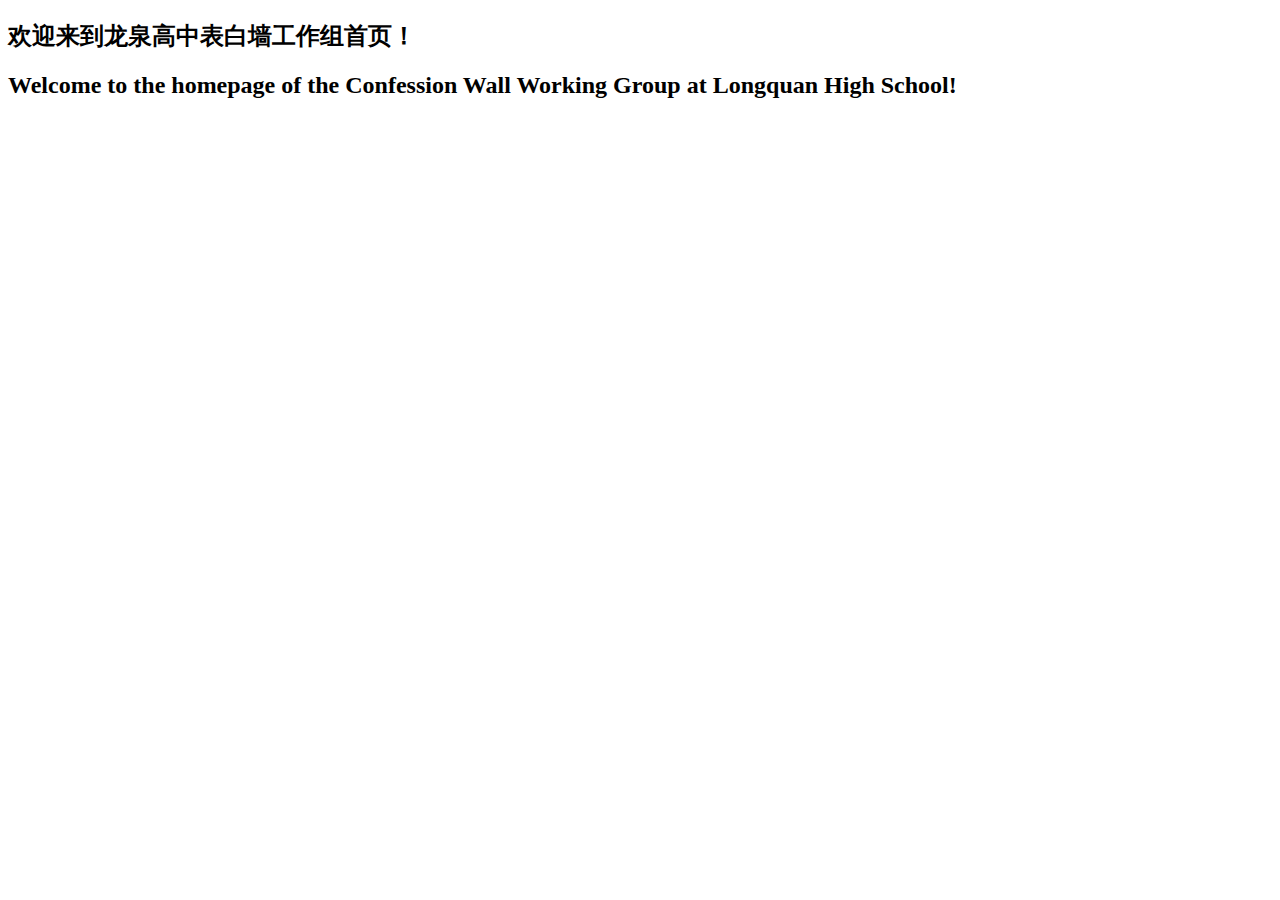
<file: index.html>
<!DOCTYPE html>
<html lang="en">
<head>
    <meta charset="UTF-8">
    <meta http-equiv="X-UA-Compatible" content="IE=edge">
    <meta name="viewport" content="width=device-width, initial-scale=1.0">
    <link href="assets/img/favicon.ico" rel="shortcut icon">
    <title>龙泉高中表白墙工作组</title>
</head>
<body>
    <h2>欢迎来到龙泉高中表白墙工作组首页！</h2>
    <h2>Welcome to the homepage of the Confession Wall Working Group at Longquan High School!</h2>
</body>
</html>
</file>
